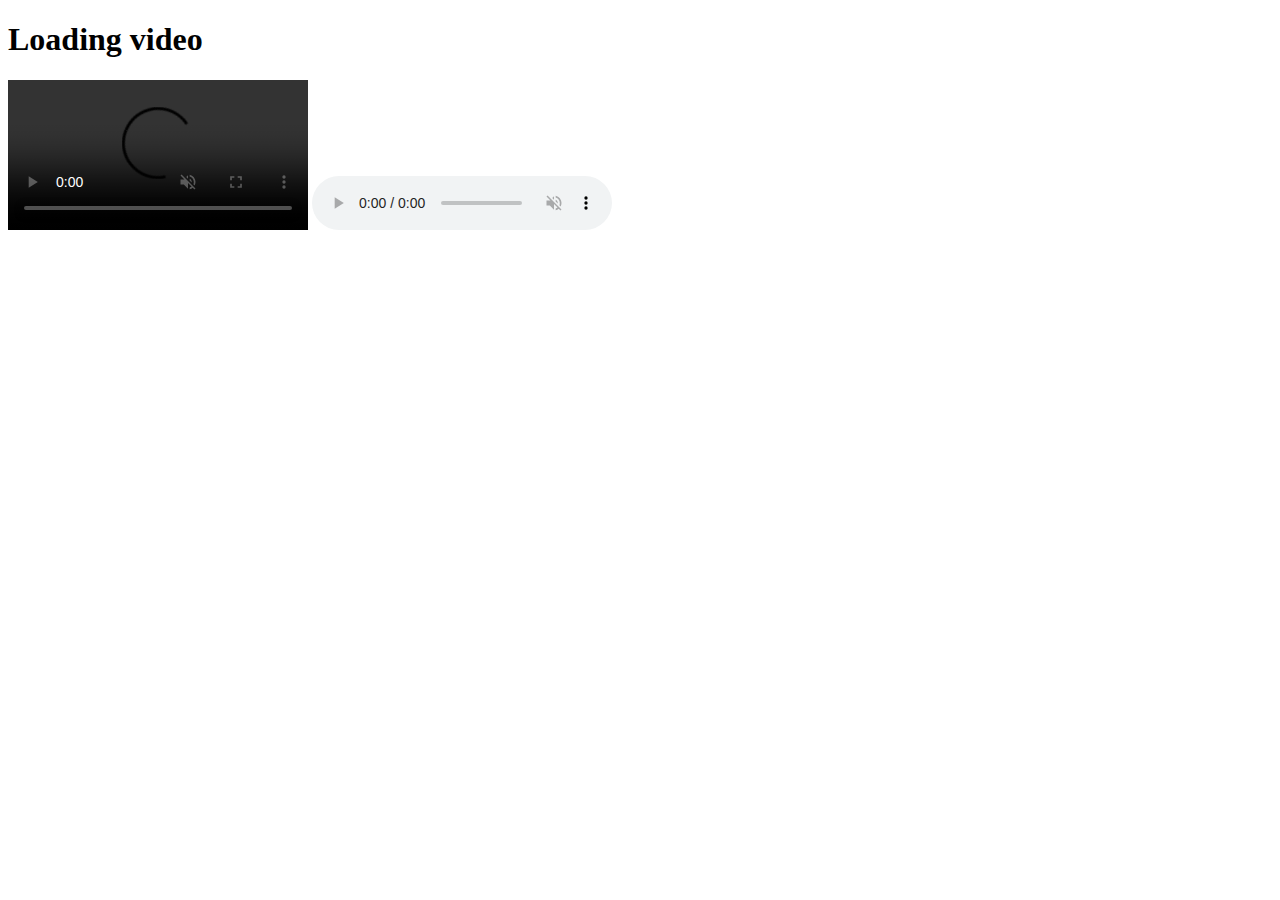
<file: WEBDEVELOPMENT/22Jan/index.html>
<!DOCTYPE html>
<html lang="en">

    <head>
        <meta charset="UTF-8">
        <meta http-equiv="X-UA-Compatible" content="IE=edge">
        <meta name="viewport" content="width=device-width, initial-scale=1.0">
        <title>Video</title>
    </head>

    <body>
        <!-- video tag  -->
        <h1>Loading video</h1>
        <video
            src="https://player.vimeo.com/external/389695713.sd.mp4?s=542708436e813d41b42372465f09df5972271b44&profile_id=164&oauth2_token_id=57447761"
            controls autoplay muted></video>

        <!-- Audio learning -->
        <audio src="" controls autoplay muted></audio>
    </body>

</html>
</file>
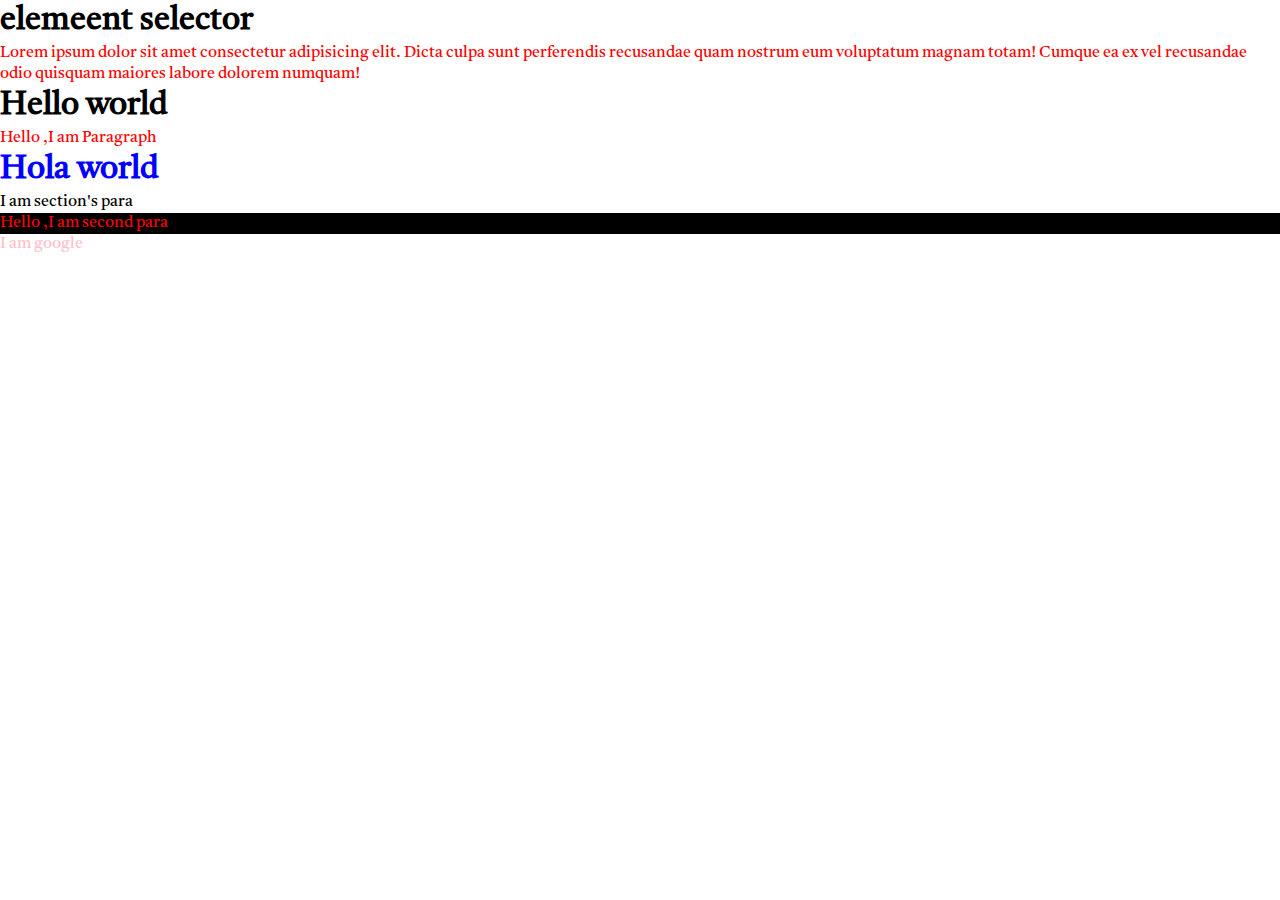
<file: WEBDEVELOPMENT/25Jan/index.html>
<!DOCTYPE html>
<html lang="en">

    <head>
        <meta charset="UTF-8">
        <meta http-equiv="X-UA-Compatible" content="IE=edge">
        <meta name="viewport" content="width=device-width, initial-scale=1.0">

        <link rel="stylesheet" href="styles.css">
        <!-- ffonts links -->
        <link rel="preconnect" href="https://fonts.googleapis.com">
        <link rel="preconnect" href="https://fonts.gstatic.com" crossorigin>
        <link href="https://fonts.googleapis.com/css2?family=Tiro+Devanagari+Hindi:ital@1&display=swap"
            rel="stylesheet">
        <title>CSS</title>
    </head>

    <body>
        <!-- universal selector -->
        <h1> elemeent selector</h1>
        <p class="pra">
            Lorem ipsum dolor sit amet consectetur adipisicing elit. Dicta culpa sunt perferendis recusandae quam
            nostrum eum voluptatum magnam totam! Cumque ea ex vel recusandae odio quisquam maiores labore dolorem
            numquam!
        </p>
        <!-- Des sel -->
        <h1>Hello world</h1>
        <main>
            <p>
                Hello ,I am Paragraph
            </p>
        </main>
        <h1>
            <p>Hola world</p>
        </h1>
        <section>
            <p>I am section's para</p>
        </section>
        <p>Hello ,I am second para </p>
        <a href="google.com" target="_blank">I am google</a>
        <!-- fonts  -->

    </body>

</html>
</file>
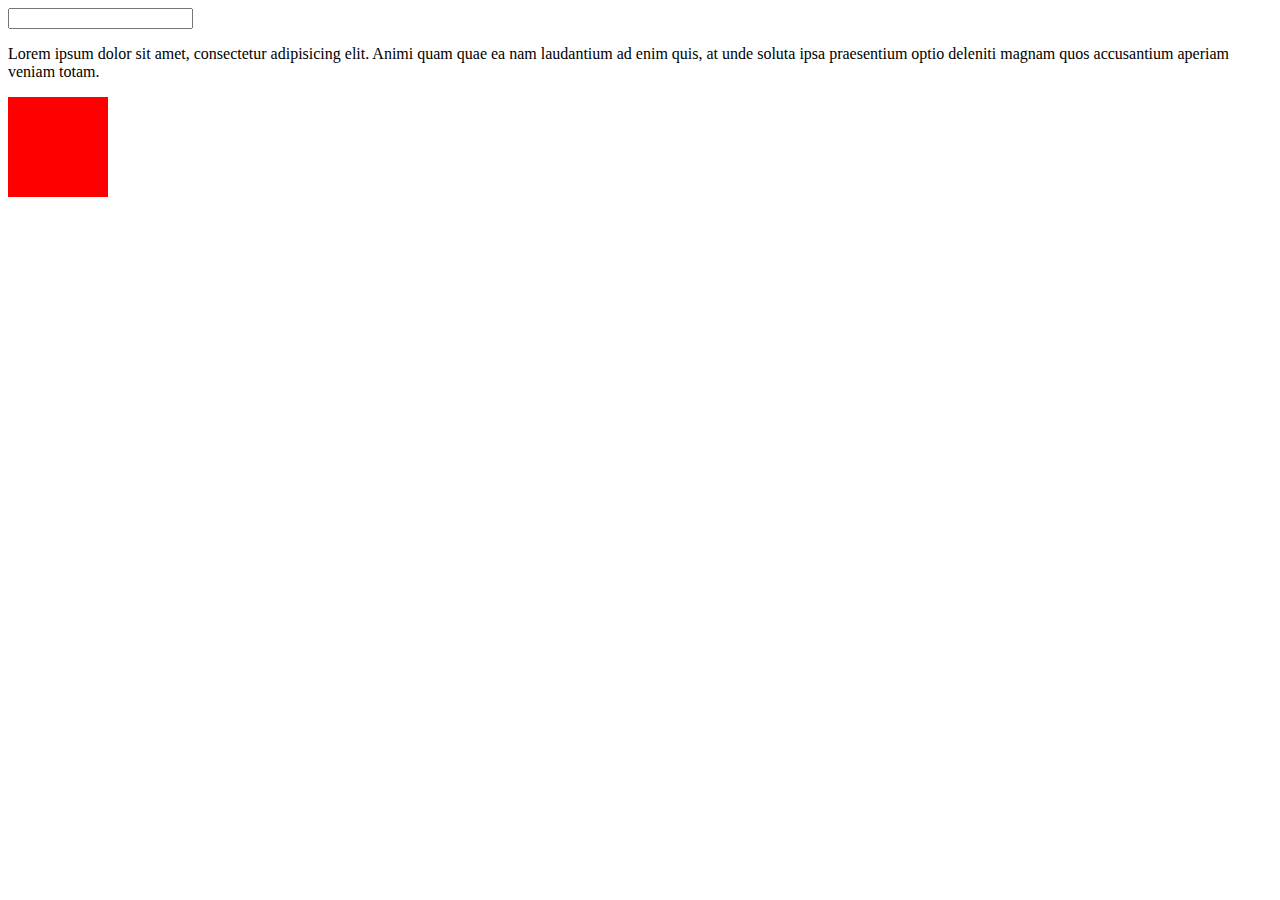
<file: WEBDEVELOPMENT/27 Jan/index.html>
<!DOCTYPE html>
<html lang="en">

    <head>
        <meta charset="UTF-8">
        <meta http-equiv="X-UA-Compatible" content="IE=edge">
        <meta name="viewport" content="width=device-width, initial-scale=1.0">
        <title>Pseudo Classes</title>
        <style>
            /* hover */
            p:hover {
                background-color: black;
                color: white;
            }

            /* focus */
            input:focus {
                color: red;
                background-color: aliceblue;
                font-size: 25px;
            }

            div {
                width: 100px;
                height: 100px;
                background-color: red;
                animation-name: colorchange;
                animation-duration: 10s;
                animation-delay: 3s;
            }

            @keyframes colorchange {
                from {
                    background-color: red;
                    top: 100px;
                }

                to {
                    background-color: black;
                    top: 200px;
                    left: 500px;
                }

            }
        </style>
    </head>

    <body>
        <input type="text">
        <p class="hover">Lorem ipsum dolor sit amet, consectetur adipisicing elit. Animi quam quae ea nam laudantium ad
            enim quis, at unde soluta ipsa praesentium optio deleniti magnam quos accusantium aperiam veniam totam.</p>
        <div></div>



    </body>

</html>
</file>
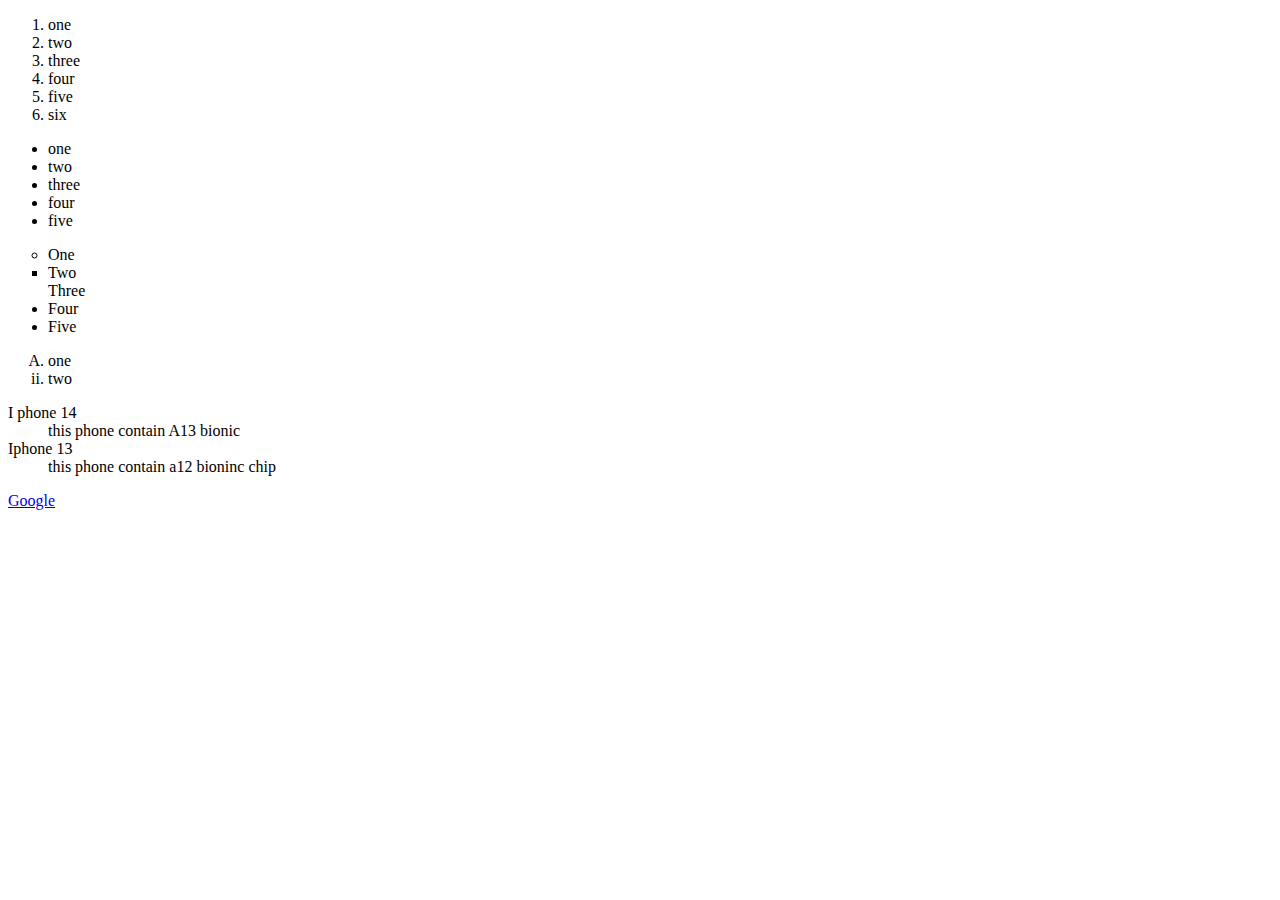
<file: WEBDEVELOPMENT/html/lect38.html>
<!DOCTYPE html>
<html lang="en">

    <head>
        <meta charset="UTF-8">
        <meta http-equiv="X-UA-Compatible" content="IE=edge">
        <meta name="viewport" content="width=device-width, initial-scale=1.0">
        <title>lect-38 lists and interelinking webpages</title>
    </head>

    <body>
        <!-- ordered lists -->
        <ol>
            <li>one</li>
            <li>two</li>
            <li>three</li>
            <li>four</li>
            <li>five</li>
            <li>six</li>

        </ol>
        <!-- unordered lists -->
        <ul>
            <li>one</li>
            <li>two</li>
            <li>three</li>
            <li>four</li>
            <li>five</li>
        </ul>

        <!-- unordered list  and types -->
        <ul>
            <li type="Circle">One </li>
            <li type="Square">Two</li>
            <li type="none">Three</li>
            <li type="disc">Four</li>
            <li>Five</li>
        </ul>
        <!-- ordered lists types -->
        <ol>
            <li type="A">one </li>
            <li type="i">two</li>
        </ol>
        <!-- Discription list  Dl and Dt -->
        <dl>
            <dt>I phone 14</dt>
            <dd>this phone contain A13 bionic</dd>
            <dt>Iphone 13</dt>
            <dd>this phone contain a12 bioninc chip</dd>

        </dl>
        <!-- Interlinking web page -->
        <a href="https://www.google.com/" target="_blank">Google</a>


    </body>

</html>
</file>
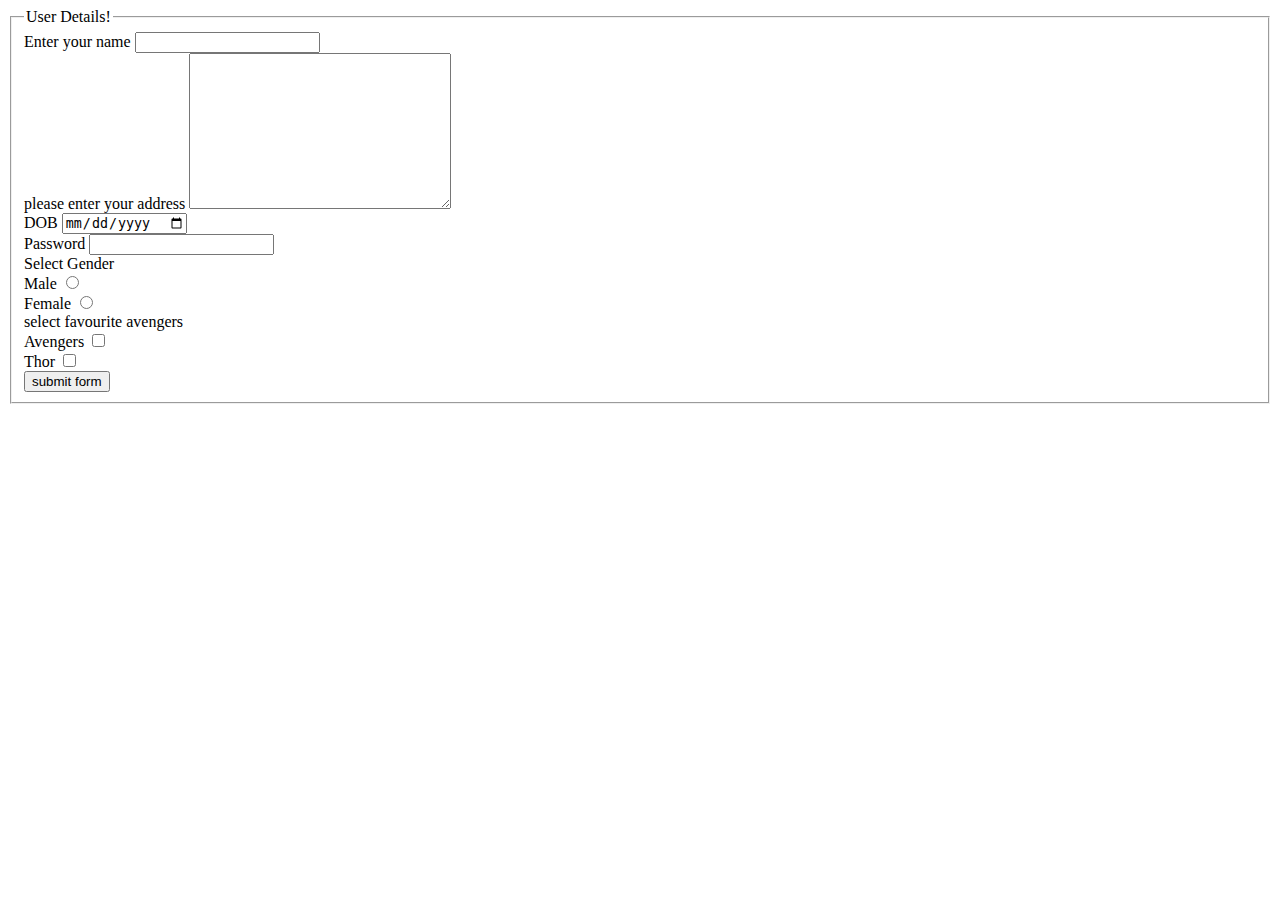
<file: WEBDEVELOPMENT/22Jan/forms/forms.html>
<!DOCTYPE html>
<html lang="en">

    <head>
        <meta charset="UTF-8">
        <meta http-equiv="X-UA-Compatible" content="IE=edge">
        <meta name="viewport" content="width=device-width, initial-scale=1.0">
        <title>Forms Demo</title>
    </head>

    <body>
        <form>
            <fieldset>
                <legend>User Details!</legend>
                <label for="name">Enter your name</label>
                <input type="text" id="name" name="username">
                <br>
                <label for="address"> please enter your address</label>
                <textarea id="address" cols="30" rows="10" name="useraddress"></textarea>
                <br>
                <label for="dob">DOB</label>
                <input type="date" id="dob" name="usedob">
                <br>
                <label for="password">Password</label>
                <input type="password" id="password"></input>
                <br>
                Select Gender<br>
                <label for="male">Male</label>
                <input type="radio" id="male" name="gender">
                <br>
                <label for="female">Female</label>
                <input type="radio" id="female" name="gender">
                <br>
                select favourite avengers <br>
                <label for="avengers">Avengers</label>
                <input type="checkbox" id="avengers" name="avengers">
                <br>
                <label for="thor">Thor</label>
                <input type="checkbox" id="thor" name="thor">
                <br>

                <input type="submit" value="submit form">
            </fieldset>
        </form>
    </body>

</html>
</file>
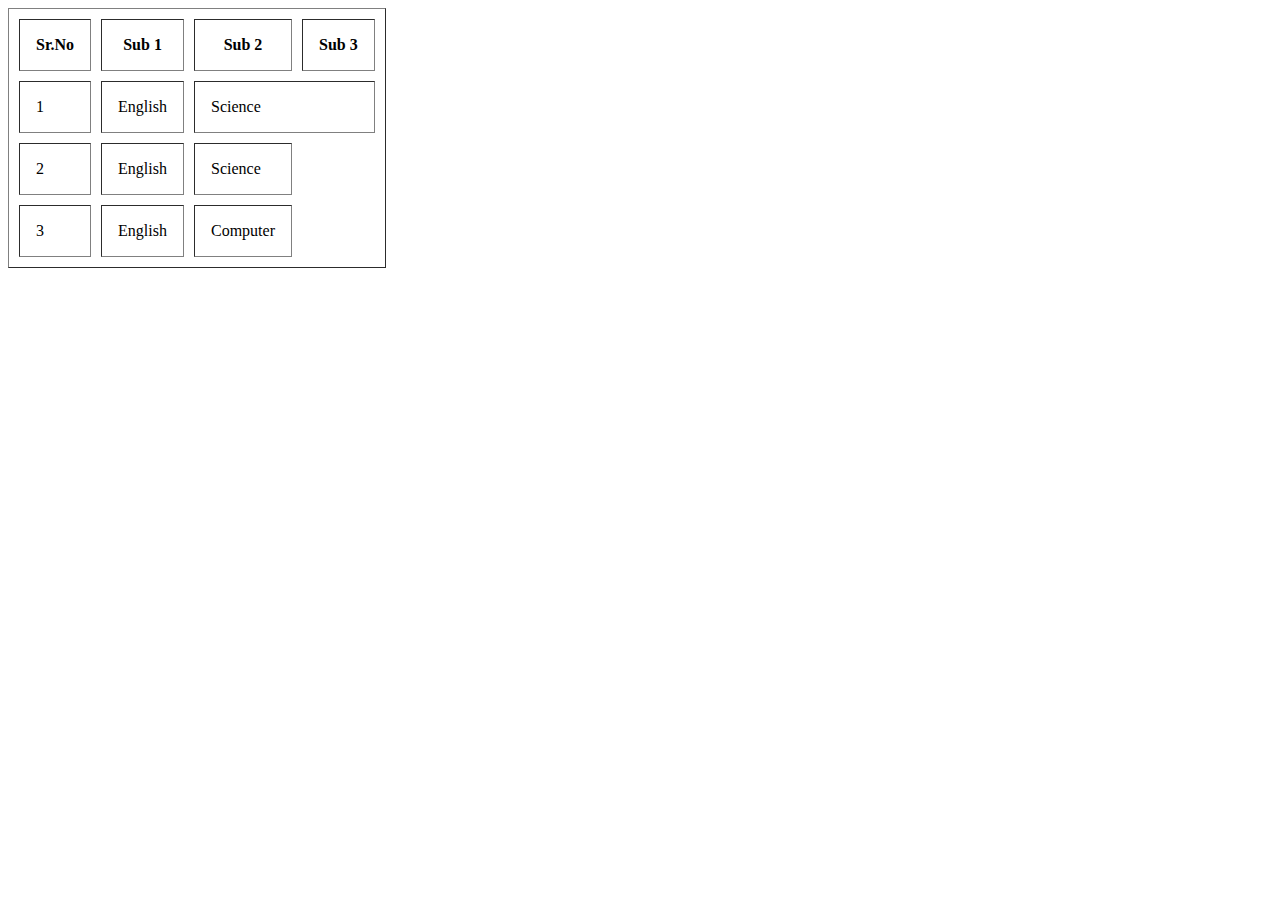
<file: WEBDEVELOPMENT/22Jan/tables/table.html>
<!DOCTYPE html>
<html lang="en">

    <head>
        <meta charset="UTF-8">
        <meta http-equiv="X-UA-Compatible" content="IE=edge">
        <meta name="viewport" content="width=device-width, initial-scale=1.0">
        <title>Table</title>
    </head>

    <body>
        <!-- table -->
        <table border cellpadding="16px" cellspacing="10px">
            <tr>
                <th>Sr.No</th>
                <th>Sub 1</th>
                <th>Sub 2</th>
                <th>Sub 3</th>
            </tr>
            <tr>
                <td>1</td>
                <td>English</td>
                <td colspan="2">Science</td>
            </tr>
            <tr>
                <td>2</td>
                <td>English</td>
                <td>Science</td>

            </tr>
            <tr>
                <td>3</td>
                <td>English</td>
                <td rowspan="2">Computer</td>
            </tr>
        </table>
    </body>

</html>
</file>
<file: WEBDEVELOPMENT/25Jan/styles.css>
/* 
universal selector */
* {
  margin: 0;
  padding: 0;
}
/* element selector */
/* h1 {
  color: #080808;
  background-color: yellow;
} */
/* class selector */
.pra {
  color: red;
}
/* des selector */
main p {
  color: red;
}
/* child selector */
h1 > p {
  color: blue;
}
seection > p {
  color: purple;
}
/* sibling */
section + p {
  color: red;
}
/* general sibling selector */
section ~ p {
  background-color: black;
}
/* attribute selector */
[target="_blank"] {
  color: pink;
  text-decoration: none;
}
body {
  font-family: "Tiro Devanagari Hindi", serif;
}
</file>
